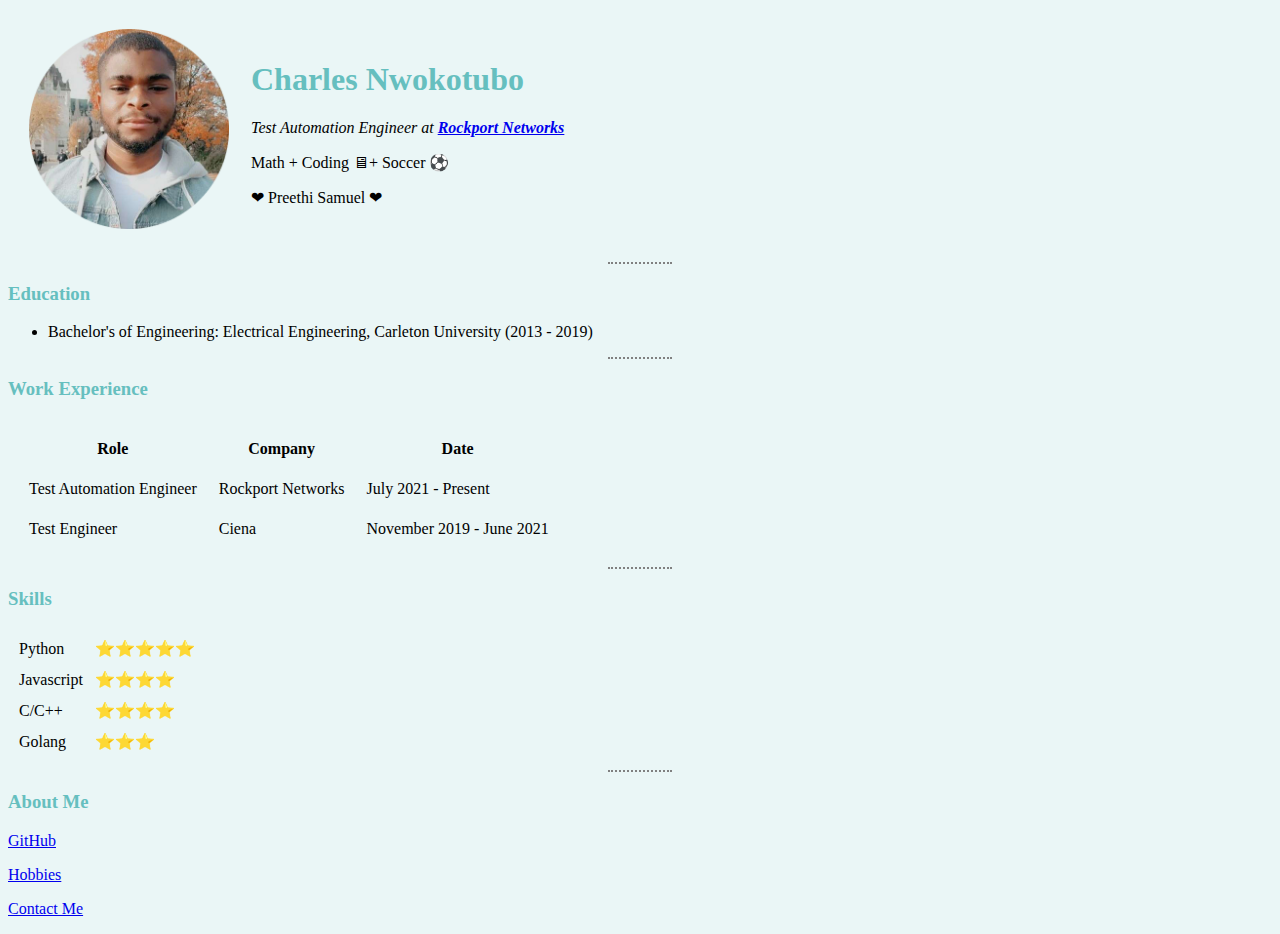
<file: index.html>
<!DOCTYPE html>
<html lang="en" dir="ltr">

<head>
  <meta charset="utf-8">
  <title>Ⓒ Charles Nwokotubo</title>
  <link rel="stylesheet" href="css/styles.css">
</head>

<body>
  <table cellspacing=20>
    <tr>
      <td><img src="images/Charles-circular.png" alt="Charles' profile picture"
        width="200" height="200"></td>
      <td>
        <h1>Charles Nwokotubo</h1>
        <p><em>Test Automation Engineer at <strong><a href="https://www.rockportnetworks.com">
                Rockport Networks</a></strong></em></p>
        <p>Math + Coding 🖥+ Soccer ⚽</p>
        <p>❤ Preethi Samuel ❤</p>
      </td>
    </tr>
  </table>
  <hr>
  <h3>Education</h3>
  <ul>
    <li>Bachelor's of Engineering: Electrical Engineering, Carleton University (2013 - 2019)</li>
  </ul>
  <hr>
  <h3>Work Experience</h3>
  <table cellspacing=20>
    <thead>
      <th>Role</th>
      <th>Company</th>
      <th>Date</th>
    </thead>
    <tr>
      <td>Test Automation Engineer</td>
      <td>Rockport Networks</td>
      <td>July 2021 - Present</td>
    </tr>
    <tr>
      <td>Test Engineer</td>
      <td>Ciena</td>
      <td>November 2019 - June 2021</td>
    </tr>
  </table>
  <hr>
  <h3>Skills</h3>
  <table cellspacing=10>
    <tr>
      <td>Python</td>
      <td>⭐⭐⭐⭐⭐</td>
    <tr>
      <td>Javascript</td>
      <td>⭐⭐⭐⭐</td>
    </tr>
    <tr>
      <td>C/C++</td>
      <td>⭐⭐⭐⭐</td>
    </tr>
    <tr>
      <td>Golang</td>
      <td>⭐⭐⭐</td>
    </tr>
  </table>
  <hr>
  <h3>About Me</h3>
  <p><a href="https://www.github.com/charlesn1996/">GitHub</a></p>
  <p><a href="hobbies.html">Hobbies</a></p>
  <p><a href="contact.html">Contact Me</a></p>
</body>

</html>
</file>
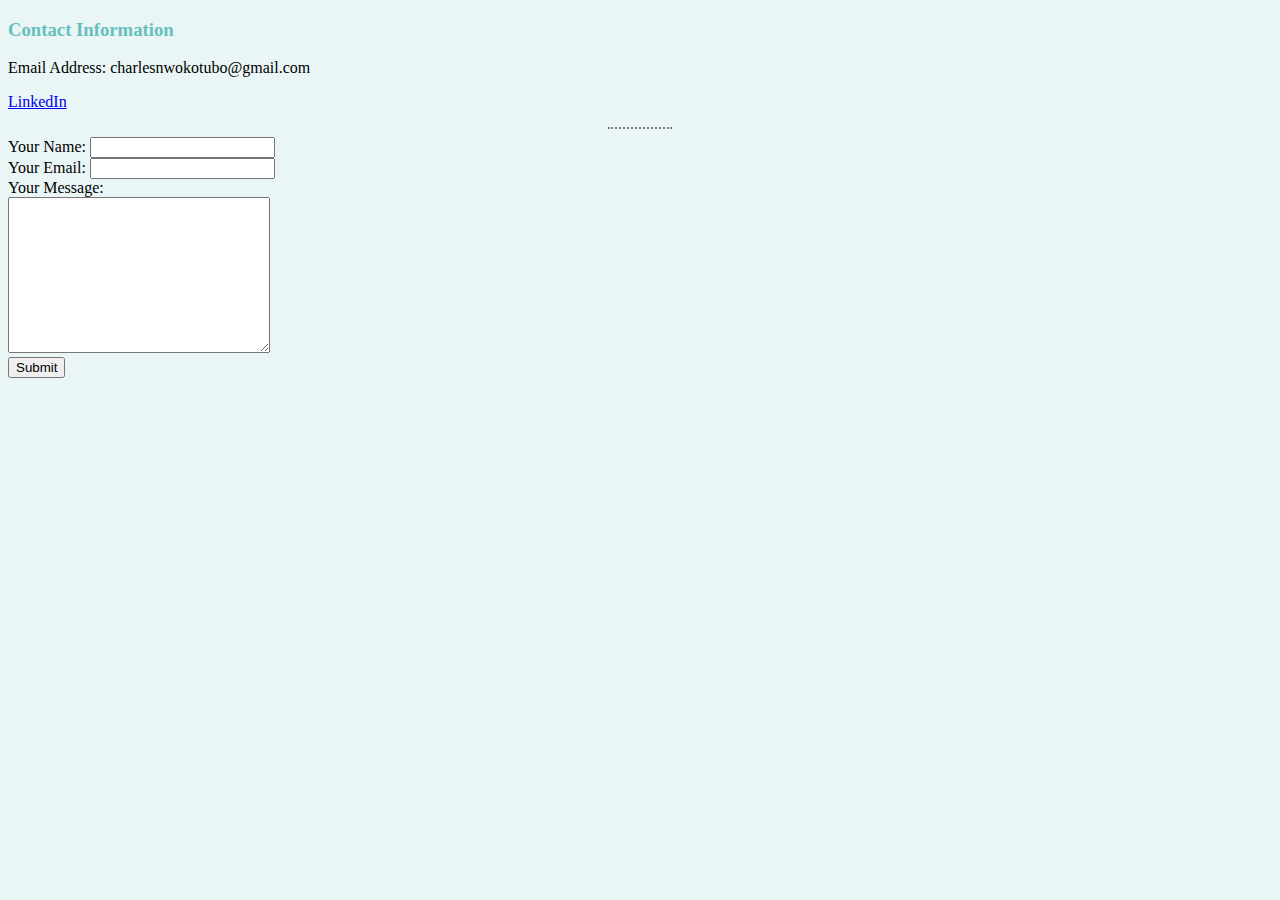
<file: contact.html>
<!DOCTYPE html>
<html lang="en" dir="ltr">
  <head>
    <meta charset="utf-8">
    <title>Contact Information</title>
    <link rel="stylesheet" href="css/styles.css">
  </head>
  <body>
    <h3>Contact Information</h3>
    <p>Email Address: charlesnwokotubo@gmail.com</p>
    <p><a href="https://www.linkedin.com/in/charlesnwokotubo/">LinkedIn</a></p>
    <hr>
    <form action="mailto:charlesnwokotubo@gmail.com" method="post" enctype="text/plain">
      <label>Your Name:</label>
      <input type="text" name="yourName" value=""><br>
      <label>Your Email:  </label>
      <input type="email" name="yourEmail" value=""><br>
      <label>Your Message:</label><br>
      <textarea name="yourMessage" rows="10" cols="30"></textarea><br>
      <input type="submit" name="">
    </form>
  </body>
</html>
</file>
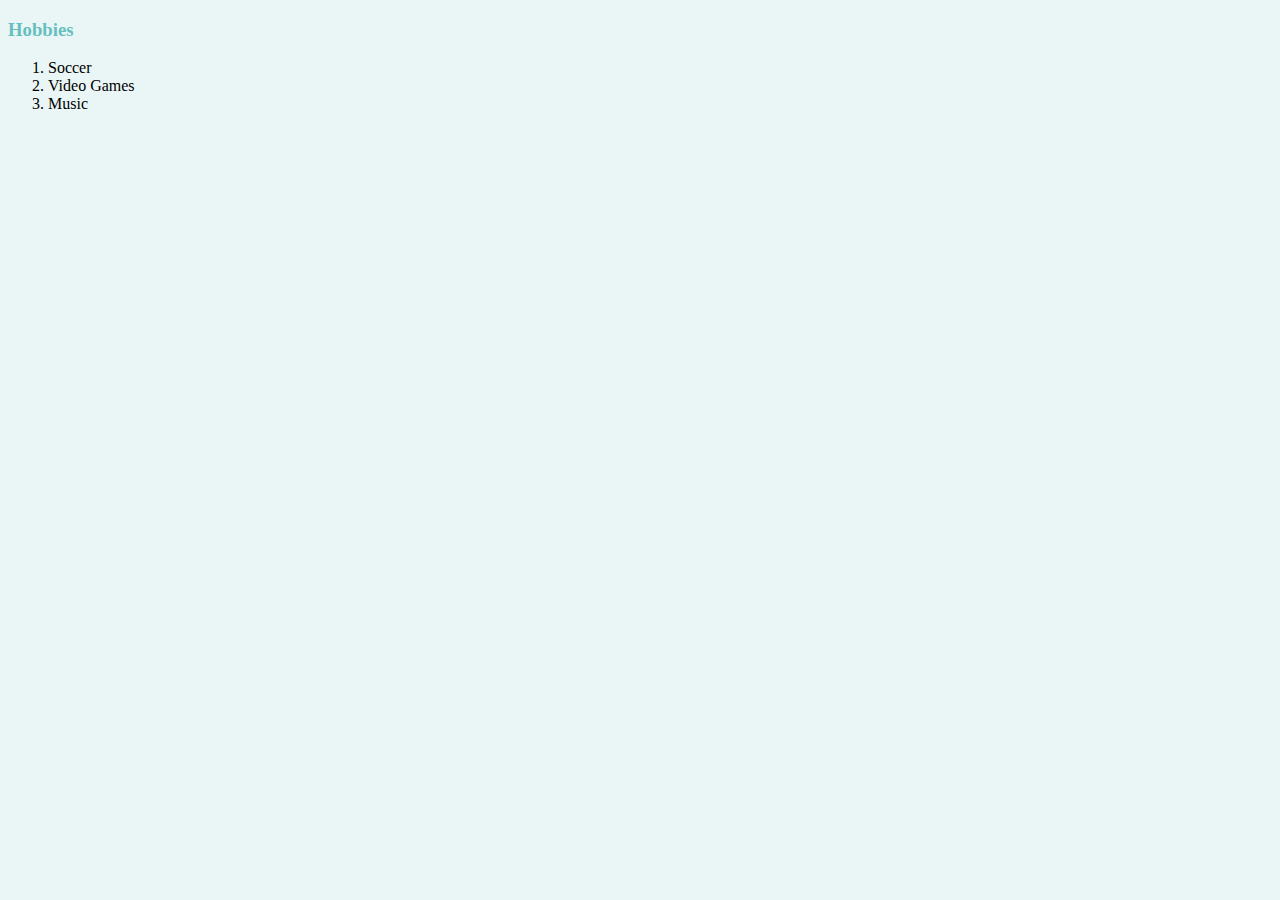
<file: hobbies.html>
<!DOCTYPE html>
<html lang="en" dir="ltr">
  <head>
    <meta charset="utf-8">
    <title>Hobbies</title>
    <link rel="stylesheet" href="css/styles.css">
  </head>
  <body>
    <h3>Hobbies</h3>
    <ol>
      <li>Soccer</li>
      <li>Video Games</li>
      <li>Music</li>
    </ol>
  </body>
</html>
</file>
<file: css/styles.css>
body {
  background-color: #EAF6F6;
}
h1 {
  color: #66bfbf;
}
h3 {
  color: #66bfbf;
}
hr {
  border-color: grey;
  border-style: none;
  border-top-style: dotted;
  border-width: 2px;
  width: 5%;
}
</file>
